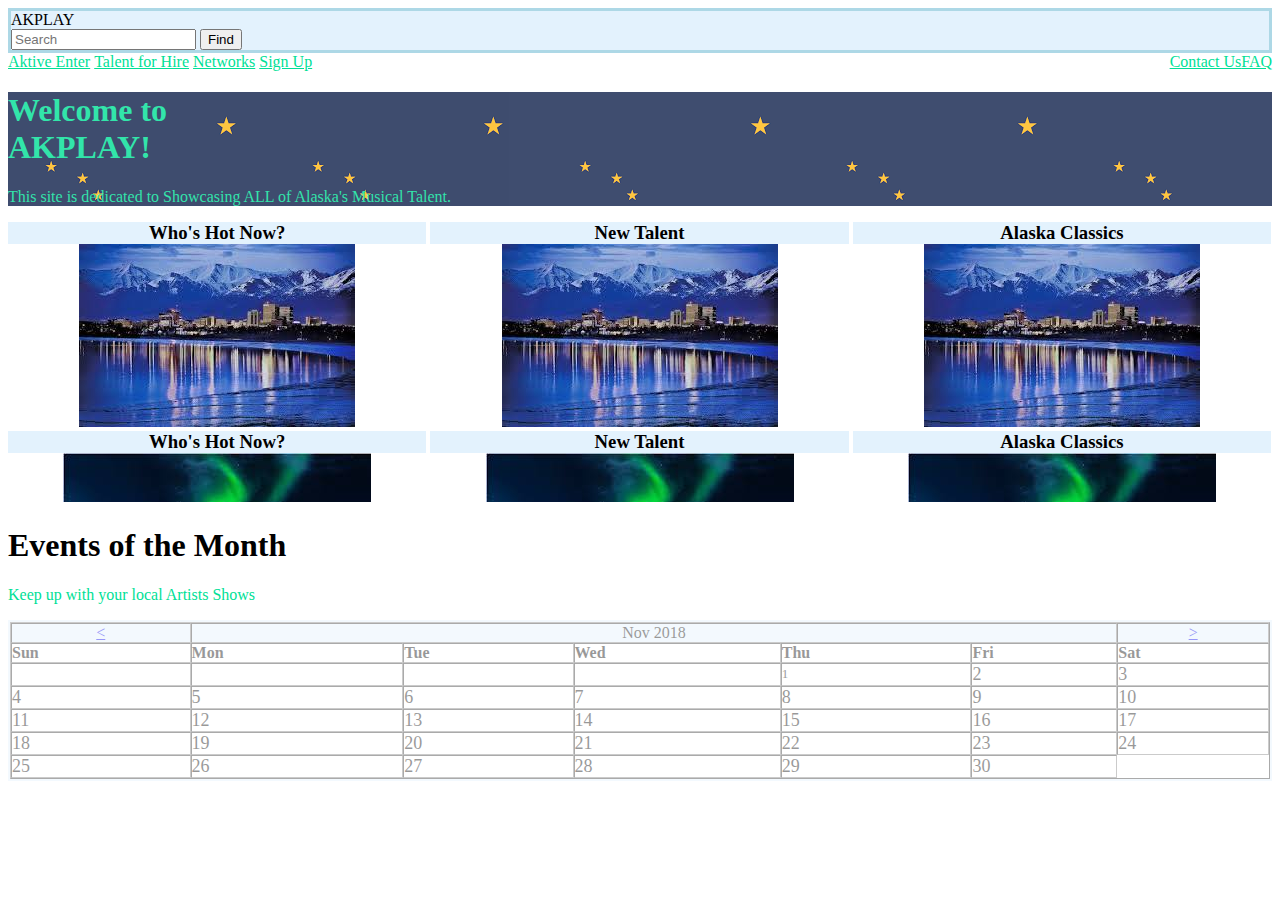
<file: index.html>
<!DOCTYPE html>
<html lang="en">
<head>
	<meta name="viewport" content="width=device-width, intital-scale=1.0">
	<meta charset="utf-8">

	<title>Official AKPLAY Site</title>
	
			<!-- fontawesome -->
	<link rel="stylesheet" href="https://use.fontawesome.com/releases/v5.3.1/css/all.css" integrity="sha384-mzrmE5qonljUremFsqc01SB46JvROS7bZs3IO2EmfFsd15uHvIt+Y8vEf7N7fWAU" crossorigin="anonymous">
	<!-- Add icon library -->
	<link rel="stylesheet" href="https://cdnjs.cloudflare.com/ajax/libs/font-awesome/4.7.0/css/font-awesome.min.css">	
			<!-- animate css -->
	<link rel="stylesheet" href="css/animate.css">
			<!-- Custom css -->
	<link rel="stylesheet" href="css/main.css">
	<!-- bootstrapdownload -->
	<!-- <link rel="stylesheet" href="css/bootstrap.css"> -->
	<link rel="stylesheet" href="https://stackpath.bootstrapcdn.com/bootstrap/4.1.3/css/bootstrap.min.css" integrity="sha384-MCw98/SFnGE8fJT3GXwEOngsV7Zt27NXFoaoApmYm81iuXoPkFOJwJ8ERdknLPMO" crossorigin="anonymous">

</head>
<body>

	<nav id="top" class="navbar navbar-dark" style="background-color: #e3f2fd;">
  <a class="navbar-brand">AKPLAY</a>
  <form class="form-inline">
    <input class="form-control mr-sm-2" type="search" placeholder="Search" aria-label="Search">
    <button class="btn btn-outline-secondary my-2 my-sm-0" type="submit">Find</button>
  </form>
</nav>

<nav id="navflex-column" class="nav flex-column">
  <a class="nav-link active" href="memberpage.html">Aktive Enter</a>
  <a class="nav-link" href="memberpage.html">Talent for Hire</a>
  <a class="nav-link" href="memberpage.html">Networks</a>
  <a class="nav-link" href="memberpage.html">Sign Up</a>
  <a id="right" class="nav-link" href="memberpage.html">FAQ</a>
  <a id="right" class="nav-link" href="memberpage.html">Contact Us</a>
</nav>



<!-- Jumbotron -->
<div class="jumbotron jumbotron-fluid mb-0">
  <div class="container text-center">
    <h1 class="display-3">Welcome to<br>AKPLAY!</h1>
    <p class="lead pt-5">This site is dedicated to Showcasing ALL of Alaska's Musical Talent.</p>
  </div>
</div>


<!-- ratings catalog section -->
<div id="carouselExampleSlidesOnly2" class="carousel slide" data-ride="carousel">
  <div class="carousel-inner">
    <div class="carousel-item active">
    	<h3>Who's Hot Now?</h3>
      <img class="d-block w-100" src="img/anchorage.jpg" alt="First slide">
    </div>
    <div class="carousel-item">
    	<h3>Who's Hot Now?</h3>
      <img class="d-block w-100" src="img/ak1.jpg" alt="Second slide">
    </div>
    <div class="carousel-item">
    	<h3>Who's Hot Now?</h3>
      <img class="d-block w-100" src="img/polarbear.jpg" alt="Third slide">
    </div>
  </div>
</div>

<div id="carouselExampleSlidesOnly2" class="carousel slide" data-ride="carousel">
  <div class="carousel-inner">
    <div class="carousel-item active">
    	<h3>New Talent</h3>
      <img class="d-block w-100" src="img/anchorage.jpg" alt="First slide">
    </div>
    <div class="carousel-item">
    	<h3>New Talent</h3>
      <img class="d-block w-100" src="img/ak1.jpg" alt="Second slide">
    </div>
    <div class="carousel-item">
    	<h3>New Talent</h3>
      <img class="d-block w-100" src="img/polarbear.jpg" alt="Third slide">
    </div>
  </div>
</div>

<div id="carouselExampleSlidesOnly2" class="carousel slide" data-ride="carousel">
  <div class="carousel-inner">
    <div class="carousel-item active">
    	<h3>Alaska Classics</h3>
      <img class="d-block w-100" src="img/anchorage.jpg" alt="First slide">
    </div>
    <div class="carousel-item">
    	<h3>Alaska Classics</h3>
      <img class="d-block w-100" src="img/ak1.jpg" alt="Second slide">
    </div>
    <div class="carousel-item">
    	<h3>Alaska Classics</h3>
      <img class="d-block w-100" src="img/polarbear.jpg" alt="Third slide">
    </div>
  </div>
</div>


<div class="footer">
	<h1>Events of the Month</h1>
	<p>Keep up with your local Artists Shows</p>
</div>


<!-- calendar section -->
<div class="calendar">
	
		 <table border='1'  bordercolor='#e3f2fd' cellspacing='0' cellpadding='0' align=center>
	<tr><td><table cellspacing='0' cellpadding='0' align=center width='100' border='1'><tr><td  align=center bgcolor='#e3f2fd'><font size='3' face='Tahoma'> <a href='html_calendar.php?prm=11&chm=-1' rel="nofollow"><</a></font> </td><td colspan=5 align=center bgcolor='#e3f2fd'><font size='3' face='Tahoma'>Nov 2018 </font> </td><td  align=center bgcolor='#e3f2fd'><font size='3' face='Tahoma'> <a href='html_calendar.php?prm=11&chm=1' rel="nofollow">></a>  </font></td></tr><tr><td><font size='3' face='Tahoma'><b>Sun</b></font></td><td><font size='3' face='Tahoma'><b>Mon</b></font></td><td><font size='3' face='Tahoma'><b>Tue</b></font></td><td><font size='3' face='Tahoma'><b>Wed</b></font></td><td><font size='3' face='Tahoma'><b>Thu</b></font></td><td><font size='3' face='Tahoma'><b>Fri</b></font></td><td><font size='3' face='Tahoma'><b>Sat</b></font></td></tr><tr><td> </td><td> </td><td> </td><td> </td><td valign=top><font size='2' face='Tahoma'>1  
	<br>
	 </font></td><td valign=top><font size='4' face='Tahoma'>2  
	<br>
	 </font></td><td valign=top><font size='4' face='Tahoma'>3  
	<br>
	 </font></td></tr><tr><td valign=top><font size='4' face='Tahoma'>4  
	<br>
	 </font></td><td valign=top><font size='4' face='Tahoma'>5  
	<br>
	 </font></td><td valign=top><font size='4' face='Tahoma'>6  
	<br>
	 </font></td><td valign=top><font size='4' face='Tahoma'>7  
	<br>
	 </font></td><td valign=top><font size='4' face='Tahoma'>8  
	<br>
	 </font></td><td valign=top><font size='4' face='Tahoma'>9  
	<br>
	 </font></td><td valign=top><font size='4' face='Tahoma'>10  
	<br>
	 </font></td></tr><tr><td valign=top><font size='4' face='Tahoma'>11  
	<br>
	 </font></td><td valign=top><font size='4' face='Tahoma'>12  
	<br>
	 </font></td><td valign=top><font size='4' face='Tahoma'>13  
	<br>
	 </font></td><td valign=top><font size='4' face='Tahoma'>14  
	<br>
	 </font></td><td valign=top><font size='4' face='Tahoma'>15  
	<br>
	 </font></td><td valign=top><font size='4' face='Tahoma'>16  
	<br>
	 </font></td><td valign=top><font size='4' face='Tahoma'>17  
	<br>
	 </font></td></tr><tr><td valign=top><font size='4' face='Tahoma'>18  
	<br>
	 </font></td><td valign=top><font size='4' face='Tahoma'>19  
	<br>
	 </font></td><td valign=top><font size='4' face='Tahoma'>20  
	<br>
	 </font></td><td valign=top><font size='4' face='Tahoma'>21  
	<br>
	 </font></td><td valign=top><font size='4' face='Tahoma'>22  
	<br>
	 </font></td><td valign=top><font size='4' face='Tahoma'>23  
	<br>
	 </font></td><td valign=top><font size='4' face='Tahoma'>24  
	<br>
	 </font></td></tr><tr><td valign=top><font size='4' face='Tahoma'>25  
	<br>
	 </font></td><td valign=top><font size='4' face='Tahoma'>26  
	<br>
	 </font></td><td valign=top><font size='4' face='Tahoma'>27  
	<br>
	 </font></td><td valign=top><font size='4' face='Tahoma'>28  
	<br>
	 </font></td><td valign=top><font size='4' face='Tahoma'>29  
	<br>
	 </font></td><td valign=top><font size='4' face='Tahoma'>30  
	<br>
	 </font></td></tr></table></td></tr></table>
</div>
























<!-- scriptcdn -->
<script src="https://code.jquery.com/jquery-3.3.1.slim.min.js" integrity="sha384-q8i/X+965DzO0rT7abK41JStQIAqVgRVzpbzo5smXKp4YfRvH+8abtTE1Pi6jizo" crossorigin="anonymous"></script>
<script src="https://cdnjs.cloudflare.com/ajax/libs/popper.js/1.14.3/umd/popper.min.js" integrity="sha384-ZMP7rVo3mIykV+2+9J3UJ46jBk0WLaUAdn689aCwoqbBJiSnjAK/l8WvCWPIPm49" crossorigin="anonymous"></script>
<script src="https://stackpath.bootstrapcdn.com/bootstrap/4.1.3/js/bootstrap.min.js" integrity="sha384-ChfqqxuZUCnJSK3+MXmPNIyE6ZbWh2IMqE241rYiqJxyMiZ6OW/JmZQ5stwEULTy" crossorigin="anonymous"></script>
<!--downloaded script -->
	<!-- jquery must run before javascript it is a library for javascript -->
<!-- <script type="text/javascript" src="js/jquery3.3.1.js"></script>
bootstrap
<script type="text/javascript" src="js/bootstrap.js"></script> -->
</body>
</html>
</file>
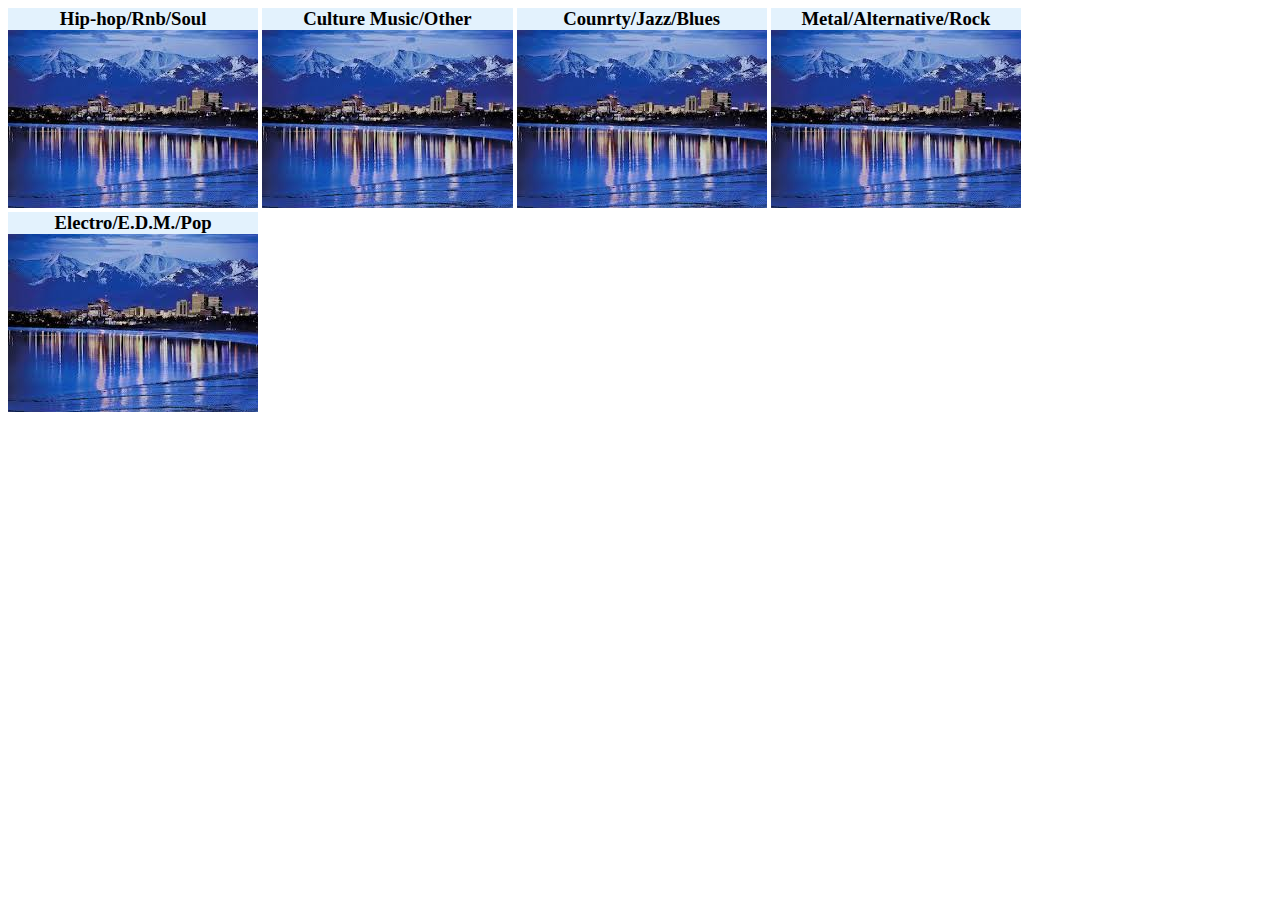
<file: talentforhirepage.html>
<!-- genres catalog pics section -->
<div id="carouselExampleSlidesOnly" class="carousel slide" data-ride="carousel">
  <div class="carousel-inner">
    <div class="carousel-item active">
    	 <h3>Hip-hop/Rnb/Soul</h3>
      <img class="d-block w-100" src="img/anchorage.jpg" alt="First slide">
    </div>
    <div class="carousel-item">
    	<h3>Rnb/Soul/Hip-hop</h3>
		<img class="d-block w-100" src="img/ak1.jpg" alt="Second slide">
    </div>
    <div class="carousel-item">
    	<h3>Soul/Hip-hop/Rnb</h3>
		<img class="d-block w-100" src="img/polarbear.jpg" alt="Third slide">
    </div>
  </div>
</div>

<div id="carouselExampleSlidesOnly" class="carousel slide" data-ride="carousel">
  <div class="carousel-inner">
    <div class="carousel-item active">
    	<h3>Culture Music/Other</h3>
      <img class="d-block w-100" src="img/anchorage.jpg" alt="First slide">
    </div>
    <div class="carousel-item">
    	<h3>Other/Culture Music</h3>
      <img class="d-block w-100" src="img/ak1.jpg" alt="Second slide">
    </div>
    <div class="carousel-item">
    	<h3>Culture Music/Other</h3>
      <img class="d-block w-100" src="img/polarbear.jpg" alt="Third slide">
    </div>
  </div>
</div>

<div id="carouselExampleSlidesOnly" class="carousel slide" data-ride="carousel">
  <div class="carousel-inner">
    <div class="carousel-item active">
    	<h3>Counrty/Jazz/Blues</h3>
      <img class="d-block w-100" src="img/anchorage.jpg" alt="First slide">
    </div>
    <div class="carousel-item">
    	<h3>Blues/Counrty/Jazz</h3>
      <img class="d-block w-100" src="img/ak1.jpg" alt="Second slide">
    </div>
    <div class="carousel-item">
    	<h3>Jazz/Blues/Counrty</h3>
      <img class="d-block w-100" src="img/polarbear.jpg" alt="Third slide">
    </div>
  </div>
</div>

<!DOCTYPE html>
<html lang="en">
<head>
  <meta name="viewport" content="width=device-width, intital-scale=1.0">
  <meta charset="utf-8">
<title>Official AKPLAY Site</title>
      <!-- fontawesome -->
  <link rel="stylesheet" href="https://use.fontawesome.com/releases/v5.3.1/css/all.css" integrity="sha384-mzrmE5qonljUremFsqc01SB46JvROS7bZs3IO2EmfFsd15uHvIt+Y8vEf7N7fWAU" crossorigin="anonymous">  
      <!-- animate css -->
  <link rel="stylesheet" href="css/animate.css">
      <!-- Custom css -->
  <link rel="stylesheet" href="css/main.css">
  <!-- bootstrapdownload -->
  <!-- <link rel="stylesheet" href="css/bootstrap.css"> -->
  <link rel="stylesheet" href="https://stackpath.bootstrapcdn.com/bootstrap/4.1.3/css/bootstrap.min.css" integrity="sha384-MCw98/SFnGE8fJT3GXwEOngsV7Zt27NXFoaoApmYm81iuXoPkFOJwJ8ERdknLPMO" crossorigin="anonymous">

</head>


<body>
<div id="carouselExampleSlidesOnly" class="carousel slide" data-ride="carousel">
  <div class="carousel-inner">
    <div class="carousel-item active">
    	<h3>Metal/Alternative/Rock</h3>
      <img class="d-block w-100" src="img/anchorage.jpg" alt="First slide">
    </div>
    <div class="carousel-item">
    	<h3>Rock/Metal/Alternative</h3>
      <img class="d-block w-100" src="img/ak1.jpg" alt="Second slide">
    </div>
    <div class="carousel-item">
    	<h3>Alternative/Rock/Metal</h3>
      <img class="d-block w-100" src="img/polarbear.jpg" alt="Third slide">
    </div>
  </div>
</div>


<div id="carouselExampleSlidesOnly" class="carousel slide" data-ride="carousel">
  <div class="carousel-inner">
    <div class="carousel-item active">
    	<h3>Electro/E.D.M./Pop</h3>
      <img class="d-block w-100" src="img/anchorage.jpg" alt="First slide">
    </div>
    <div class="carousel-item">
    	<h3>E.D.M./Pop/Electro</h3>
      <img class="d-block w-100" src="img/ak1.jpg" alt="Second slide">
    </div>
    <div class="carousel-item">
    	<h3>Pop/Electro/E.D.M.</h3>
      <img class="d-block w-100" src="img/polarbear.jpg" alt="Third slide">
    </div>
  </div>
</div>





<script src="https://code.jquery.com/jquery-3.3.1.slim.min.js" integrity="sha384-q8i/X+965DzO0rT7abK41JStQIAqVgRVzpbzo5smXKp4YfRvH+8abtTE1Pi6jizo" crossorigin="anonymous"></script>
<script src="https://cdnjs.cloudflare.com/ajax/libs/popper.js/1.14.3/umd/popper.min.js" integrity="sha384-ZMP7rVo3mIykV+2+9J3UJ46jBk0WLaUAdn689aCwoqbBJiSnjAK/l8WvCWPIPm49" crossorigin="anonymous"></script>
<script src="https://stackpath.bootstrapcdn.com/bootstrap/4.1.3/js/bootstrap.min.js" integrity="sha384-ChfqqxuZUCnJSK3+MXmPNIyE6ZbWh2IMqE241rYiqJxyMiZ6OW/JmZQ5stwEULTy" crossorigin="anonymous"></script>
<!--downloaded script -->
  <!-- jquery must run before javascript it is a library for javascript -->
<!-- <script type="text/javascript" src="js/jquery3.3.1.js"></script>
bootstrap
<script type="text/javascript" src="js/bootstrap.js"></script> -->
</body>
</html>
</file>
<file: css/main.css>
#top {
	border: solid;
	border-color: lightblue;
	border-size: 4px 

}


#navflex-column {
	position: relative;
	display: block;
} 

#navflex-column a {

	position: relative;
	display: inline-block;
	color: #00df96;
	
}
#right {
	float: right;
}


.jumbotron {
	background-image: url("../img/akflag.png");
	object-fit: cover;
	opacity: 0.8;
}

.jumbotron  h1, p {

	color: #00df96; 
}


#carouselExampleSlidesOnly {

	display: inline-block;
	width:19.8%;
	height: 200px;
	overflow: hidden;
	text-align: center;

}


#carouselExampleSlidesOnly  h3, #carouselExampleSlidesOnly2  h3 {
	background-color: #e3f2fd;
	margin: 0 0;
	padding: 0 0; 

}


#carouselExampleSlidesOnly2 {

	display: inline-block;
	width:33.1%;
	height: 280px;
	overflow: hidden;
	text-align: center;
	margin: 0 0;
	padding: 0 0;

}

div.footer {

	margin: 0 0;
	padding: 0 0;
	


}


.calendar {
	opacity: 0.4;
	background-color: #e3f2fd:

}

.calendar table {

	width: 100%
}
</file>
